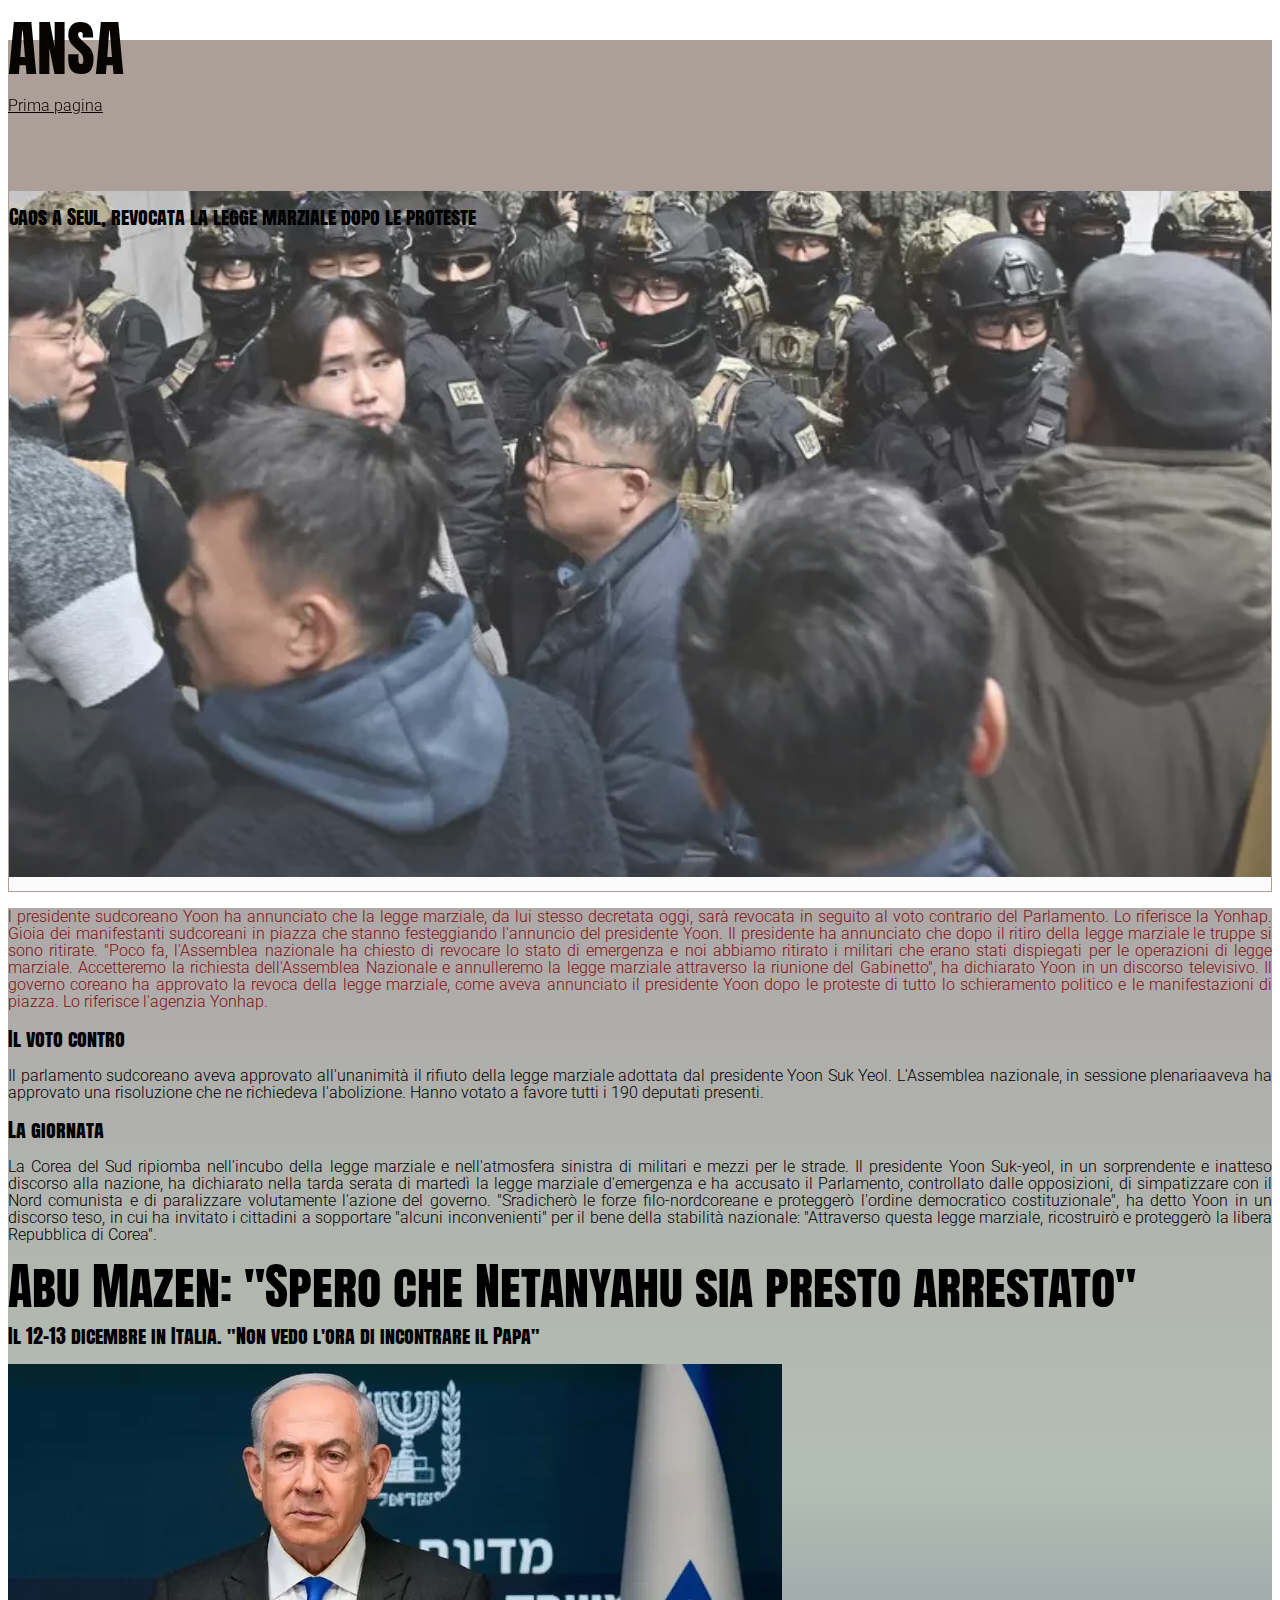
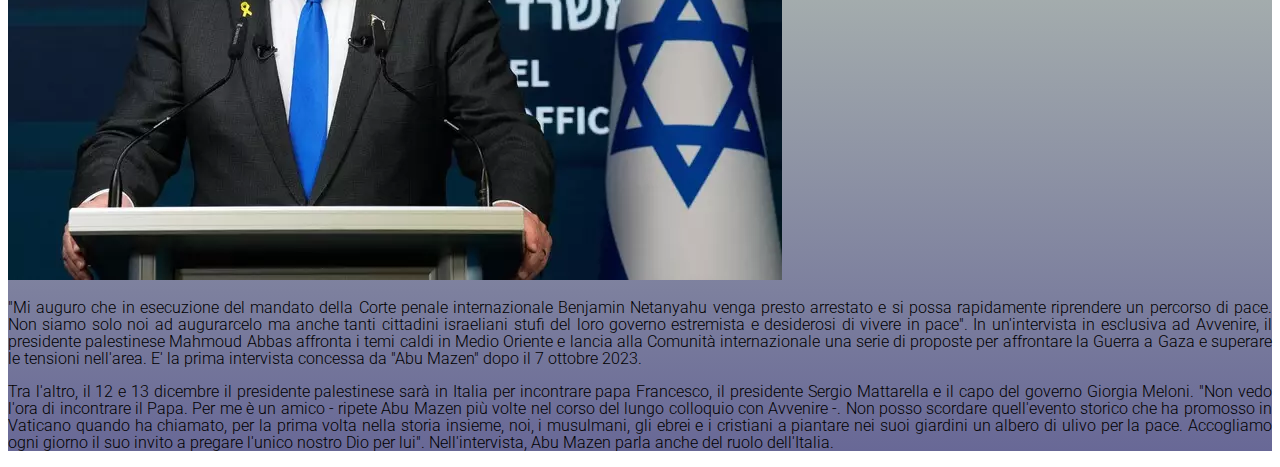
<file: index.html>
<!DOCTYPE html>
<html lang="en">
<head>
    <meta charset="UTF-8">
    <meta name="viewport" content="width=device-width, initial-scale=1.0">
    <title>Blog</title>
    <link rel="preconnect" href="https://fonts.googleapis.com">
<link rel="preconnect" href="https://fonts.gstatic.com" crossorigin>
<link href="https://fonts.googleapis.com/css2?family=Roboto:ital,wght@0,100;0,300;0,400;0,500;0,700;0,900;1,100;1,300;1,400;1,500;1,700;1,900&display=swap" rel="stylesheet">
<link rel="preconnect" href="https://fonts.googleapis.com">
<link rel="preconnect" href="https://fonts.gstatic.com" crossorigin>
<link href="https://fonts.googleapis.com/css2?family=Anton+SC&family=Roboto:ital,wght@0,100;0,300;0,400;0,500;0,700;0,900;1,100;1,300;1,400;1,500;1,700;1,900&display=swap" rel="stylesheet">
<style>
    
</style>
    <link rel="stylesheet" href="./style.css">
</head>
<body>
    <nav>
    <h1 class="ansa">ANSA</h1>
    <a href="./primapagina.html">Prima pagina</a>
    </nav>
    <main>
        <header class="padre">
            <h2>
                Caos a Seul, revocata la legge marziale dopo le proteste
            </h2>
            <h4>
                
            </h4>           
        </header>
        <section>
            <article>
            <p class="red">
                l presidente sudcoreano Yoon ha annunciato che la legge marziale, da lui stesso decretata oggi, sarà revocata in seguito al voto contrario del Parlamento.
    
    Lo riferisce la Yonhap. Gioia dei manifestanti sudcoreani in piazza che stanno festeggiando l'annuncio del presidente Yoon. Il presidente ha annunciato che dopo il ritiro della legge marziale le truppe si sono ritirate. "Poco fa, l'Assemblea nazionale ha chiesto di revocare lo stato di emergenza e noi abbiamo ritirato i militari che erano stati dispiegati per le operazioni di legge marziale. Accetteremo la richiesta dell'Assemblea Nazionale e annulleremo la legge marziale attraverso la riunione del Gabinetto", ha dichiarato Yoon in un discorso televisivo.
    
    Il governo coreano ha approvato la revoca della legge marziale, come aveva annunciato il presidente Yoon dopo le proteste di tutto lo schieramento politico e le manifestazioni di piazza. Lo riferisce l'agenzia Yonhap.
            </p>
            <h3 class="titoli">
                Il voto contro
            </h3>
            <p>
                Il parlamento sudcoreano aveva approvato all'unanimità il rifiuto della legge marziale adottata dal presidente Yoon Suk Yeol. L'Assemblea nazionale, in sessione plenariaaveva ha approvato una risoluzione che ne richiedeva l'abolizione. Hanno votato a favore tutti i 190 deputati presenti.
            </p>
            <h3>
                La giornata
            </h3>
            <p>
                La Corea del Sud ripiomba nell'incubo della legge marziale e nell'atmosfera sinistra di militari e mezzi per le strade. Il presidente Yoon Suk-yeol, in un sorprendente e inatteso discorso alla nazione, ha dichiarato nella tarda serata di martedì la legge marziale d'emergenza e ha accusato il Parlamento, controllato dalle opposizioni, di simpatizzare con il Nord comunista e di paralizzare volutamente l'azione del governo. "Sradicherò le forze filo-nordcoreane e proteggerò l'ordine democratico costituzionale", ha detto Yoon in un discorso teso, in cui ha invitato i cittadini a sopportare "alcuni inconvenienti" per il bene della stabilità nazionale: "Attraverso questa legge marziale, ricostruirò e proteggerò la libera Repubblica di Corea".
            </p>
        </article>
        <article>
            <h1 class="virtual">Abu Mazen: "Spero che Netanyahu sia presto arrestato"</h1>                
            <h3>Il 12-13 dicembre in Italia. "Non vedo l'ora di incontrare il Papa"</h3>
        </article>
        <img src="./media/Netanyahu.webp" alt="Netanyahu" >
        <p>
            "Mi auguro che in esecuzione del mandato della Corte penale internazionale Benjamin Netanyahu venga presto arrestato e si possa rapidamente riprendere un percorso di pace.

Non siamo solo noi ad augurarcelo ma anche tanti cittadini israeliani stufi del loro governo estremista e desiderosi di vivere in pace". In un'intervista in esclusiva ad Avvenire, il presidente palestinese Mahmoud Abbas affronta i temi caldi in Medio Oriente e lancia alla Comunità internazionale una serie di proposte per affrontare la Guerra a Gaza e superare le tensioni nell'area. E' la prima intervista concessa da "Abu Mazen" dopo il 7 ottobre 2023.
</p>
<p>
    Tra l'altro, il 12 e 13 dicembre il presidente palestinese sarà in Italia per incontrare papa Francesco, il presidente Sergio Mattarella e il capo del governo Giorgia Meloni. "Non vedo l'ora di incontrare il Papa. Per me è un amico - ripete Abu Mazen più volte nel corso del lungo colloquio con Avvenire -.
    Non posso scordare quell'evento storico che ha promosso in Vaticano quando ha chiamato, per la prima volta nella storia insieme, noi, i musulmani, gli ebrei e i cristiani a piantare nei suoi giardini un albero di ulivo per la pace. Accogliamo ogni giorno il suo invito a pregare l'unico nostro Dio per lui".
    Nell'intervista, Abu Mazen parla anche del ruolo dell'Italia.
</p>


        
        </section>        
    </main>
</body>
</html>
</file>
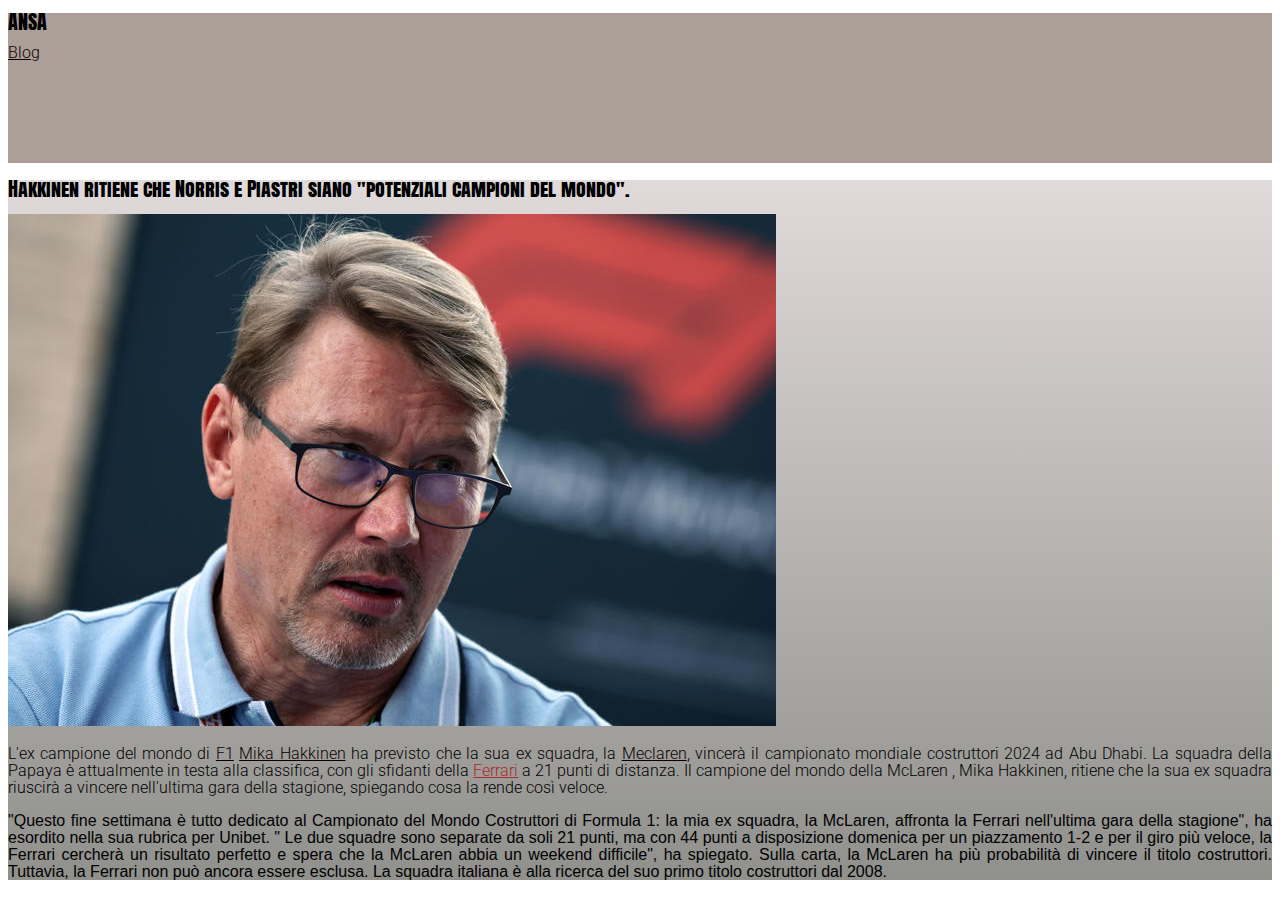
<file: primapagina.html>
<!DOCTYPE html>
<html lang="en">
<head>
    <meta charset="UTF-8">
    <meta name="viewport" content="width=device-width, initial-scale=1.0">
    <title>prima pagina</title>
    <link rel="preconnect" href="https://fonts.gstatic.com" crossorigin>
<link href="https://fonts.googleapis.com/css2?family=Roboto:ital,wght@0,100;0,300;0,400;0,500;0,700;0,900;1,100;1,300;1,400;1,500;1,700;1,900&display=swap" rel="stylesheet">
<link rel="preconnect" href="https://fonts.googleapis.com">
<link rel="preconnect" href="https://fonts.gstatic.com" crossorigin>
<link href="https://fonts.googleapis.com/css2?family=Anton+SC&family=Roboto:ital,wght@0,100;0,300;0,400;0,500;0,700;0,900;1,100;1,300;1,400;1,500;1,700;1,900&display=swap" rel="stylesheet">
    <style>
        .box{background: linear-gradient(rgb(224, 218, 218),rgb(144, 144, 140));}
        #Ferrari{color: rgb(171, 42, 42);}
        .corsivo{font-family: 'Segoe UI', Tahoma, Geneva, Verdana, sans-serif;
    font-weight: 100;}
    </style>
    <link rel="stylesheet" href="./style.css">
</head>
</head>
<body>
    <nav>
        <h1>
            ANSA
        </h1>
        <a href="./index.html">Blog</a>
    </nav>
    <main>
        <section class="box">
            <h2>
                Hakkinen ritiene che Norris e Piastri siano "potenziali campioni del mondo".
            </h2>
            <img src="./media/hakkinen.jpg" alt="Hakkinen">
            <P>L'ex campione del mondo di <a href="https://www.gpblog.com/it/classi-di-gara/F1">F1</a> <a href="https://www.gpblog.com/it/dossier/mika-hakkinen">Mika Hakkinen</a> ha previsto che la sua ex squadra, la <a href="https://www.gpblog.com/it/team-f1/mclaren">Meclaren</a>, vincerà il campionato mondiale costruttori 2024 ad Abu Dhabi. La squadra della Papaya è attualmente in testa alla classifica, con gli sfidanti della <a id="Ferrari" href="https://www.gpblog.com/it/team-f1/ferrari">Ferrari</a> a 21 punti di distanza. Il campione del mondo della McLaren , Mika Hakkinen, ritiene che la sua ex squadra riuscirà a vincere nell'ultima gara della stagione, spiegando cosa la rende così veloce.</P>
            <P>
            <P class="corsivo">
                "Questo fine settimana è tutto dedicato al Campionato del Mondo Costruttori di Formula 1: la mia ex squadra, la McLaren, affronta la Ferrari nell'ultima gara della stagione", ha esordito nella sua rubrica per Unibet. " Le due squadre sono separate da soli 21 punti, ma con 44 punti a disposizione domenica per un piazzamento 1-2 e per il giro più veloce, la Ferrari cercherà un risultato perfetto e spera che la McLaren abbia un weekend difficile", ha spiegato. Sulla carta, la McLaren ha più probabilità di vincere il titolo costruttori. Tuttavia, la Ferrari non può ancora essere esclusa. La squadra italiana è alla ricerca del suo primo titolo costruttori dal 2008.
            </P>
                
            </P>
        </section>
    </main>
    
</body>
</html>
</file>
<file: style.css>
a:link{
  color: rgb(11, 1, 1);
}
a:hover{
  color: yellow;
}
a:focus{
  color: rgb(168, 22, 22);
}
.color{
  color: rgb(7, 4, 4); 
  font-weight: 500;
 font-style: oblique;
 margin-left: 45px;  
}
.padre{
height: 700px;
border: 1px solid rgb(171, 159, 151);
background-size: 100%;
background: linear-gradient(rgba(233, 226, 224, 0.2), rgba(236, 234, 234, 0.2)), url('./media/seul.webp');
background-repeat: no-repeat;
background-size: contain;
background-attachment: fixed;
background-position: center;
}
.red{
  color: rgb(132, 15, 15);
}
.ansa{
  color: rgb(7, 4, 4); 
  font-size: 60px; 
  top: 70px;
}

  h1, h2, h3, h4{
    font-family: "Anton SC", sans-serif;
    font-size: 45px;
  font-weight: 400;
  font-style: normal;
  font-size: 20px;  
  }
  *{
  font-family: "Roboto", sans-serif;
  font-weight: 300;
  font-style: normal;
  font: size 18px;
  text-align: justify;
  line-height: 17px;
  left: 15px;
  right: 25px;
  }
  
  section{
    background: linear-gradient(rgb(174, 169, 169), rgb(179, 190, 179), rgb(104, 104, 150));
  }
  .virtual{
    font-size: 50px
  }
  nav{
    height: 150px;
    background-color: rgb(171, 159, 151);
    position: sticky;
    left: 30px;
    
  }
</file>
